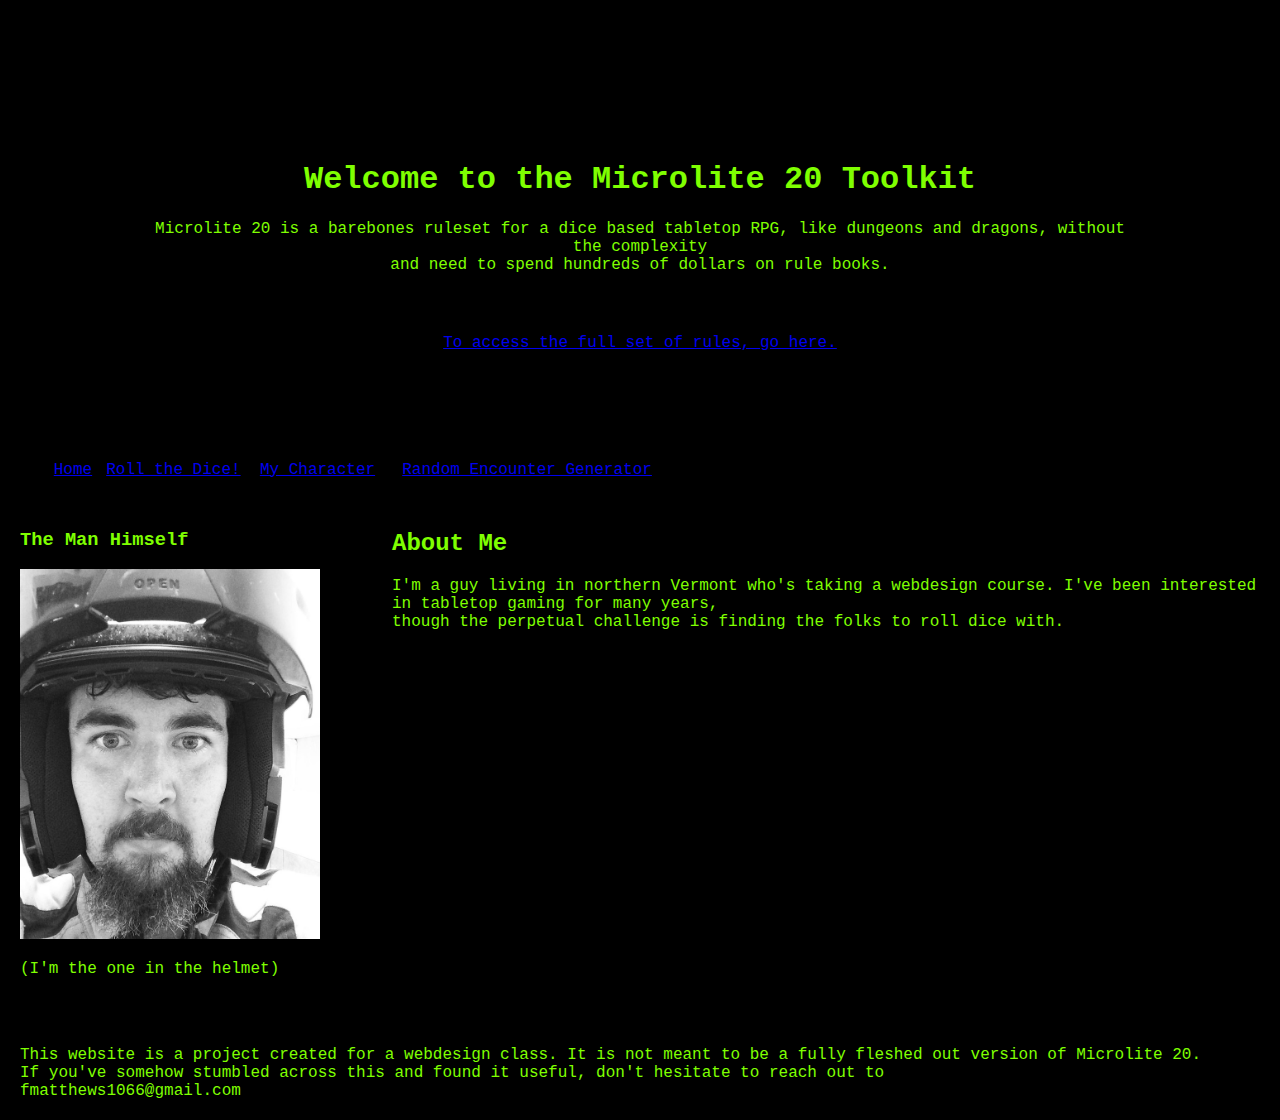
<file: index.html>
<!DOCTYPE html>
<html>
    <head>
        <meta charset="UTF-8">
        <meta name="homepage" content="Microlite 20 toolkit">
        <title>Microlite 20 toolkit: Home</title>
           <link rel="stylesheet" href="stylesheet.css">
        <!--Inline styling for elements-->
        <style>
            * {
                box-sizing: border-box;
            }

            
            table {
                text-align: center;
                border-spacing: 20px;
                justify-content: center;
                border-collapse: collapse;
            }
    


            .main {
                display: flex;
                
            }


            .sidebar {
                flex: 30%
                
            }


            .aboutme { 
                flex: 70%
            }


            .footer {
                padding: 20px;
                text-align: center;
                background: lightslategray;
            }

            @media screen and (max-width: 700px) { .main, .navigation { flex-direction: column; } }

        </style>
    </head>
    <body>
        <div class="header">
        <header class="header">
            <h1>Welcome to the Microlite 20 Toolkit</h1>
            Microlite 20 is a barebones ruleset for a dice based tabletop RPG, like dungeons and dragons, without the complexity <br>
            and need to spend hundreds of dollars on rule books.

        </header>

        <!--Link to the rules of the game-->
        <a href="https://donjon.bin.sh/m20/Microlite20.pdf">To access the full set of rules, go here.</a>
        <br>
        <br>
        </div>
        <!--Navigation bar allows navigation between pages-->
        <div class="navigation">
            <table style="width: 50%; margin: 30px;">
                <tr>
                    <td><a href="index.html">Home</a></td>
                    <td><a href="diceroller.html">Roll the Dice!</a></td>
                    <td><a href="Charactersheet.html">My Character</a></td>
                    <td><a href="randomencountergenerator.html">Random Encounter Generator</a></td>


                </tr>
            </table>

        <!--About the creator (me)-->
        </div>
        <div class="main">
            <div class="sidebar">
                <h3>The Man Himself</h3>
                <img src="helmetselfie.jpg" style="width: 300px; height: auto"; alt="The Author">
                <p>(I'm the one in the helmet)</p>
            </div>
            <div class="aboutme">
                <h2>About Me</h2>
                <p>I'm a guy living in northern Vermont who's taking a webdesign course. I've been interested in tabletop gaming for many years, <br>
                    though the perpetual challenge is finding the folks to roll dice with.
                </p>

            </div>
        </div>
        <br>
        <br>
 

       
        <!--Explanation for anyone who happens to stumble across this in the wild.-->
        <footer>
            <p>This website is a project created for a webdesign class. It is not meant to be a fully fleshed out version of Microlite 20.<br>
                If you've somehow stumbled across this and found it useful, don't hesitate to reach out to <br>
                fmatthews1066@gmail.com
            </p>
        </footer>
    </body>
</html>
</file>
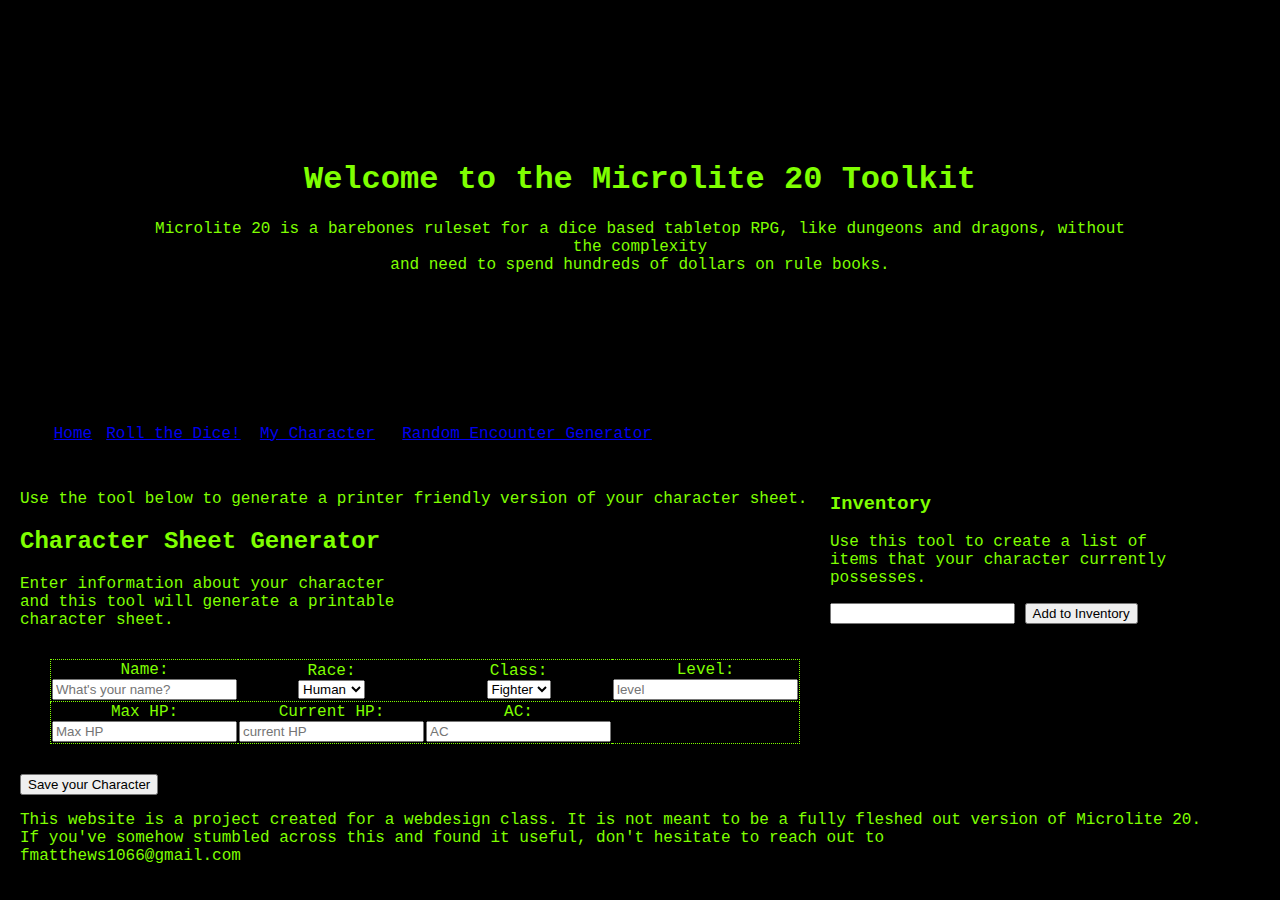
<file: Charactersheet.html>
<!DOCTYPE html>
<html>
    <head>
        <meta charset="UTF-8">
        <meta name="homepage" content="Microlite 20 toolkit">
        <title>Microlite 20 toolkit: Character Tools<Form:get></Form:get></title></title>
           <link rel="stylesheet" href="stylesheet.css">
        <!--Inline styling for elements-->
        <style>
            * {
                box-sizing: border-box;
            }

            
            table {
                text-align: center;
                border-spacing: 20px;
                justify-content: center;
                border-collapse: collapse;
            }
    


            .main {
                display: flex;
                
            }



            .footer {
                padding: 20px;
                text-align: center;
                background: lightslategray;
            }

            @media screen and (max-width: 700px) { .main, .navigation { flex-direction: column; } }

        </style>
    </head>
    <body>
        <div class="header">
        <header class="header">
            <h1>Welcome to the Microlite 20 Toolkit</h1>
            Microlite 20 is a barebones ruleset for a dice based tabletop RPG, like dungeons and dragons, without the complexity <br>
            and need to spend hundreds of dollars on rule books.

        </header>

        <!--Navigation bar allows navigation between pages-->
        </div>
        <nav>
        <div class="navigation">
            <table style="width: 50%; margin: 30px;">
                <tr>
                    <td><a href="index.html">Home</a></td>
                    <td><a href="diceroller.html">Roll the Dice!</a></td>
                    <td><a href="Charactersheet.html">My Character</a></td>
                    <td><a href="randomencountergenerator.html">Random Encounter Generator</a></td>


                </tr>
            </table>
        </div>
        </nav>
        
        <div class="main">
            <div>
                <p>Use the tool below to generate a printer friendly version of your character sheet.</p>

                <!--Form accepts character data and sends it to a new window to be printed out if needed-->
                <form id="characterSheet" name= "characterSheet" action="printablecharactersheet.html" method="get">
                    <table style="border: 1px; border-style: dotted; margin: 30px;">
                        <thead><h2>Character Sheet Generator</h2></thead>
                        <p>Enter information about your character <br>
                        and this tool will generate a printable <br>
                        character sheet.
                        </p>
                        <tr style="border: 1px; border-style: dotted; margin: 30px;">
                            <td style="margin: 30px;">
                                Name: <br>
                                <input type="text" id="characterName" name="characterName" placeholder="What's your name?" required><br>

                            </td>
                            <td style="margin: 30px;">
                                Race: <br>
                                <select name="race" required>
                                    <option value="human">Human</option>
                                    <option value="elf">Elf</option>
                                    <option value="dwarf">Dwarf</option>
                                    <option value="halfling">Halfling</option>

                            </td>
                            <td style="margin: 30px;">
                                Class: <br>
                                <select name="class" required>
                                    <option value="fighter">Fighter</option>
                                    <option value="mage">Mage</option>
                                    <option value="rogue">Rogue</option>
                                    <option value="cleric">Cleric</option>

                            </td>
                            <td style="margin: 30px;">
                                Level: <br>
                                <input type="text" id="level" name="level" placeholder="level" required><br>

                            </td>
                        </tr >
                        <tr style="border: 1px; border-style: dotted; margin: 30px;">
                            <td style="margin: 30px;">
                                Max HP: <br>
                                <input type="text" id="maxHP" name="maxHP" placeholder="Max HP" required><br>
                            </td>
                            <td style="margin: 30px;">
                                Current HP: <br>
                                <input type="text" id="currentHP" name="currentHP" placeholder="current HP" required><br>

                            </td>
                            <td style="margin: 30px;">
                                AC: <br>
                                <input type="text" id="AC" name="AC" placeholder="AC" required><br>

                            </td>
                        </tr>
                    </table>

                    <button type="submit" >Save your Character</button>
                </form>
            </div>
            <div>
                <!--Creates a list of items in inventory and stores them in an array-->
                <h3>Inventory</h3>
                <p>
                    Use this tool to create a list of <br>
                    items that your character currently <br>
                    possesses.
                </p>
                <input type="text" id="inventoryItem" name="inventoryItem">
                <button id="inventoryButton" onclick="addInventory()">Add to Inventory</button>
                <div><p id="inventoryList"></p></div>
            </div>
        </div>

    

        <script>
            //creates inventory array and adds items to that array based on input
            const inventory = [];

            const addItemButton = document.getElementById('inventoryButton');
            addItemButton.addEventListener('click', function(addInventory) {
        
            });
            function addInventory() {
                
                const inventory_Item = document.getElementById("inventoryItem").value;

                inventory.push(inventory_Item);

                console.log(inventory_Item)

                console.log(inventory)
                document.getElementById("inventoryList").textContent=inventory
            }

        </script>

       <!--Explanation for anyone who happens to stumble across this in the wild.-->
        
        <footer>
            <p>This website is a project created for a webdesign class. It is not meant to be a fully fleshed out version of Microlite 20.<br>
                If you've somehow stumbled across this and found it useful, don't hesitate to reach out to <br>
                fmatthews1066@gmail.com
            </p>
        </footer>
    </body>

</html>
</file>
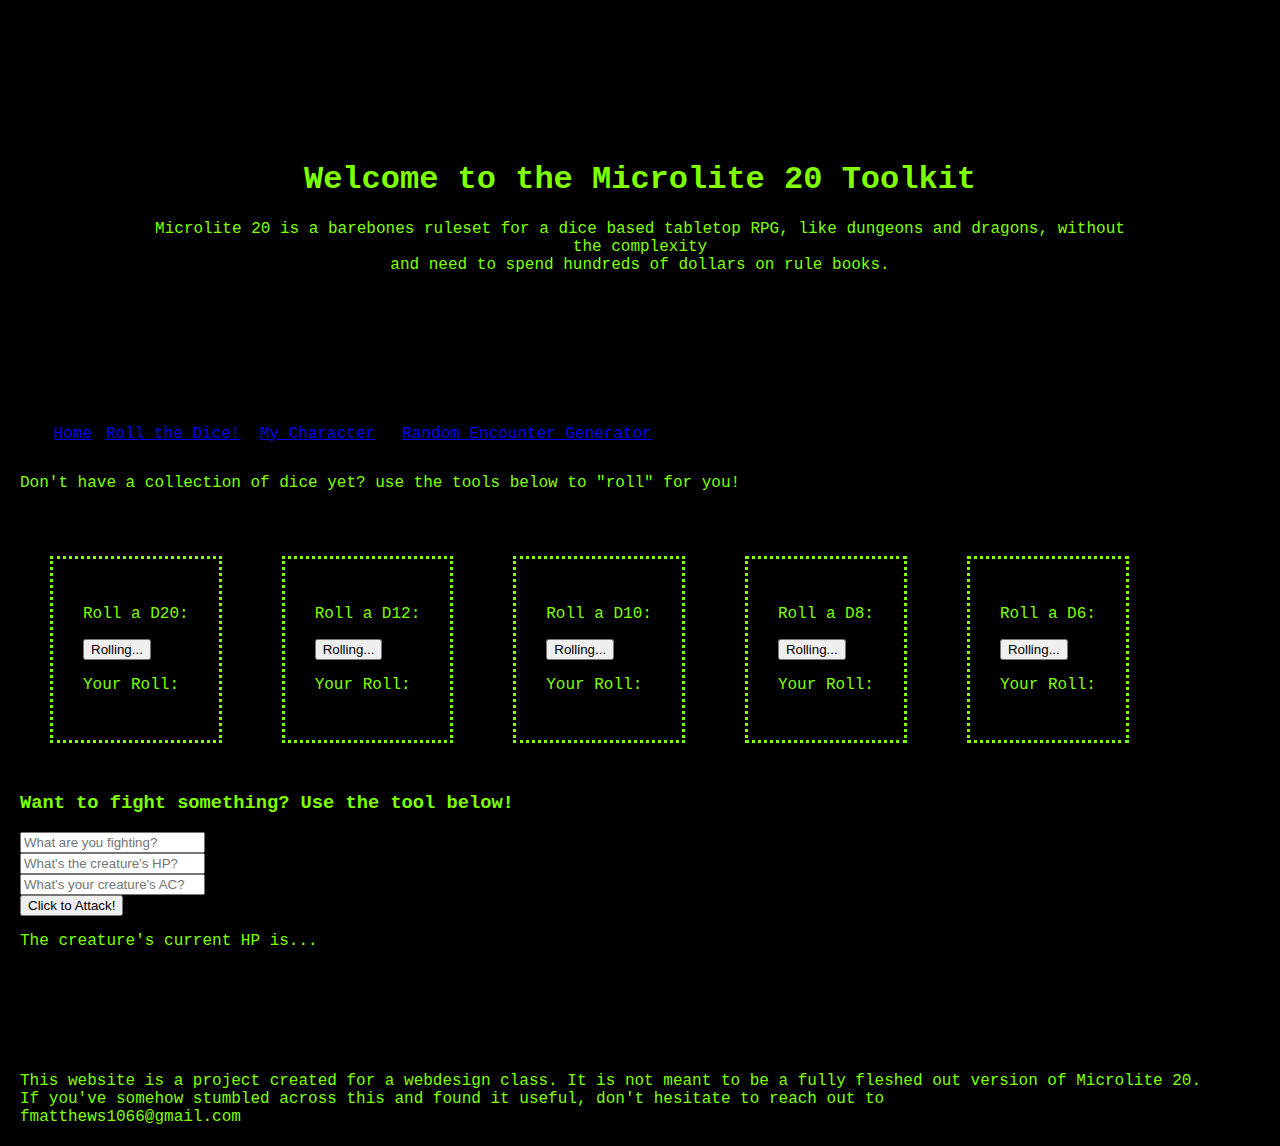
<file: diceroller.html>
<!DOCTYPE html>
<html>
    <head>
        <meta charset="UTF-8">
        <meta name="homepage" content="Microlite 20 toolkit">
        <title>Microlite 20 toolkit: Dice Roller</title>
           <link rel="stylesheet" href="stylesheet.css">
        <!--Inline styling for elements-->
        <style>
            * {
                box-sizing: border-box;
            }

            
            table {
                text-align: center;
                border-spacing: 20px;
                justify-content: center;
                border-collapse: collapse;
            }
    


            .main {
                display: flex;
                
            }

            .dice {
                border-style: dotted;
                margin: 30px;
                padding: 30px;
            }



            .footer {
                padding: 20px;
                text-align: center;
                background: lightslategray;
            }

            @media screen and (max-width: 900px) { .main, .navigation { flex-direction: column; } }

        </style>
    </head>
    <body>
        <div class="header">
        <header class="header">
            <h1>Welcome to the Microlite 20 Toolkit</h1>
            Microlite 20 is a barebones ruleset for a dice based tabletop RPG, like dungeons and dragons, without the complexity <br>
            and need to spend hundreds of dollars on rule books.

        </header>
        <!--Navigation bar allows navigation between pages-->
        </div>
        <div class="navigation">
            <table style="width: 50%; margin: 30px;">
                <tr>
                    <td><a href="index.html">Home</a></td>
                    <td><a href="diceroller.html">Roll the Dice!</a></td>
                    <td><a href="Charactersheet.html">My Character</a></td>
                    <td><a href="randomencountergenerator.html">Random Encounter Generator</a></td>


                </tr>
            </table>
        </div>


        <p>Don't have a collection of dice yet? use the tools below to "roll" for you!</p> <br>

        <!--Displays random die roll after clicking on a button-->
        <div class="main">
            <div class="dice">
                <p>Roll a D20:</p>
                <button onclick="rollD20()" >Rolling...</button>
                <p>Your Roll:</p>
                <p id="D20roll"></p>
            </div>

            <div class="dice">
                <p>Roll a D12:</p>
                <button onclick="rollD12()" >Rolling...</button>
                <p>Your Roll:</p>
                <p id="D12roll"></p>
            </div>

            <div class="dice">
                <p>Roll a D10:</p>
                <button onclick="rollD10()" >Rolling...</button>
                <p>Your Roll:</p>
                <p id="D10roll"></p>
            </div>

            <div class="dice">
                <p>Roll a D8:</p>
                <button onclick="rollD8()" >Rolling...</button>
                <p>Your Roll:</p>
                <p id="D8roll"></p>
            </div>

            <div class="dice">
                <p>Roll a D6:</p>
                <button onclick="rollD6()" >Rolling...</button>
                <p>Your Roll:</p>
                <p id="D6roll"></p>
            </div>

        </div>

        <!--Tool that allows for combat with a creature. Enter the data, and click fight to "fight" the creature
        Tool determines if an attack hits, what happens after the hit, and when the creature has been defeated.-->

        <h3>Want to fight something? Use the tool below!</h3>

        <input type="text" id="creature" name="creature" placeholder="What are you fighting?" ><br>
        <input type="number" id="creatureHP" name="creatureHP" placeholder="What's the creature's HP?" required><br>
        <input type="number" id="creatureAC" name="creatureAC" placeholder="What's your creature's AC?" required><br>

        <button onclick="fight()" >Click to Attack!</button>

        <p id="hitormiss"></p>
        <p>The creature's current HP is...</p>
        <p id = "currentHP"></p>

        <p id="victoryMessage"></p>
        <br>
        <br>
        <br>
        <br>
        <br>




       <script>
            let damage = 0  //sets initial creature damage
            
            // "fight" function colleccts data about the creature and performs dice rolls, determining the outcomes of those rolls
            // and provides feedback to the user.

            function fight (){
                let targetHP = document.getElementById("creatureHP").value;
                let targetAC = Number(document.getElementById("creatureAC").value);
                let creature = document.getElementById("creature").value;
                let roll_20 = Math.floor(Math.random() * (20))+1;
                
                console.log(targetAC);
                console.log(roll_20);

                console.log(targetAC<roll_20)
                let currentHP = targetHP
                

                if (targetAC<roll_20) {
                    document.getElementById("hitormiss").textContent = "Hit!";
                    let roll_6 = Math.floor(Math.random() * (6))+1;
                    damage = damage + roll_6
                    currentHP = targetHP - damage;
                    console.log(damage)
                    console.log(currentHP)
                    document.getElementById("currentHP").textContent = currentHP;

                    if (currentHP<=0){

                        document.getElementById("victoryMessage").textContent = "Victory is yours! " + creature +" has been defeated."

                    }

                }

                else {
                    document.getElementById("hitormiss").textContent = "Miss!";

                }

            }
        //rolls "dice" based on number of sides by generating a random number between 1 and the number if sides on the die.

            function rollD20(){
                let roll20 = Math.floor(Math.random() * (20))+1;
                document.getElementById("D20roll").textContent = roll20;
            }

            function rollD12(){
                let roll12 = Math.floor(Math.random() * (12))+1;
                document.getElementById("D12roll").innerHTML = roll12;
            }

            function rollD10(){
                let roll10 = Math.floor(Math.random() * (10))+1;
                document.getElementById("D10roll").innerHTML = roll10;
            }

                        function rollD8(){
                let roll8 = Math.floor(Math.random() * (8))+1;
                document.getElementById("D8roll").innerHTML = roll8;
            }

                        function rollD6(){
                let roll6 = Math.floor(Math.random() * (6))+1;
                document.getElementById("D6roll").innerHTML = roll6;
            }
       </script>
        
        <!--Explanation for anyone who happens to stumble across this in the wild.-->
        <footer>
            <p>This website is a project created for a webdesign class. It is not meant to be a fully fleshed out version of Microlite 20.<br>
                If you've somehow stumbled across this and found it useful, don't hesitate to reach out to <br>
                fmatthews1066@gmail.com
            </p>
        </footer>
    </body>

</html>
</file>
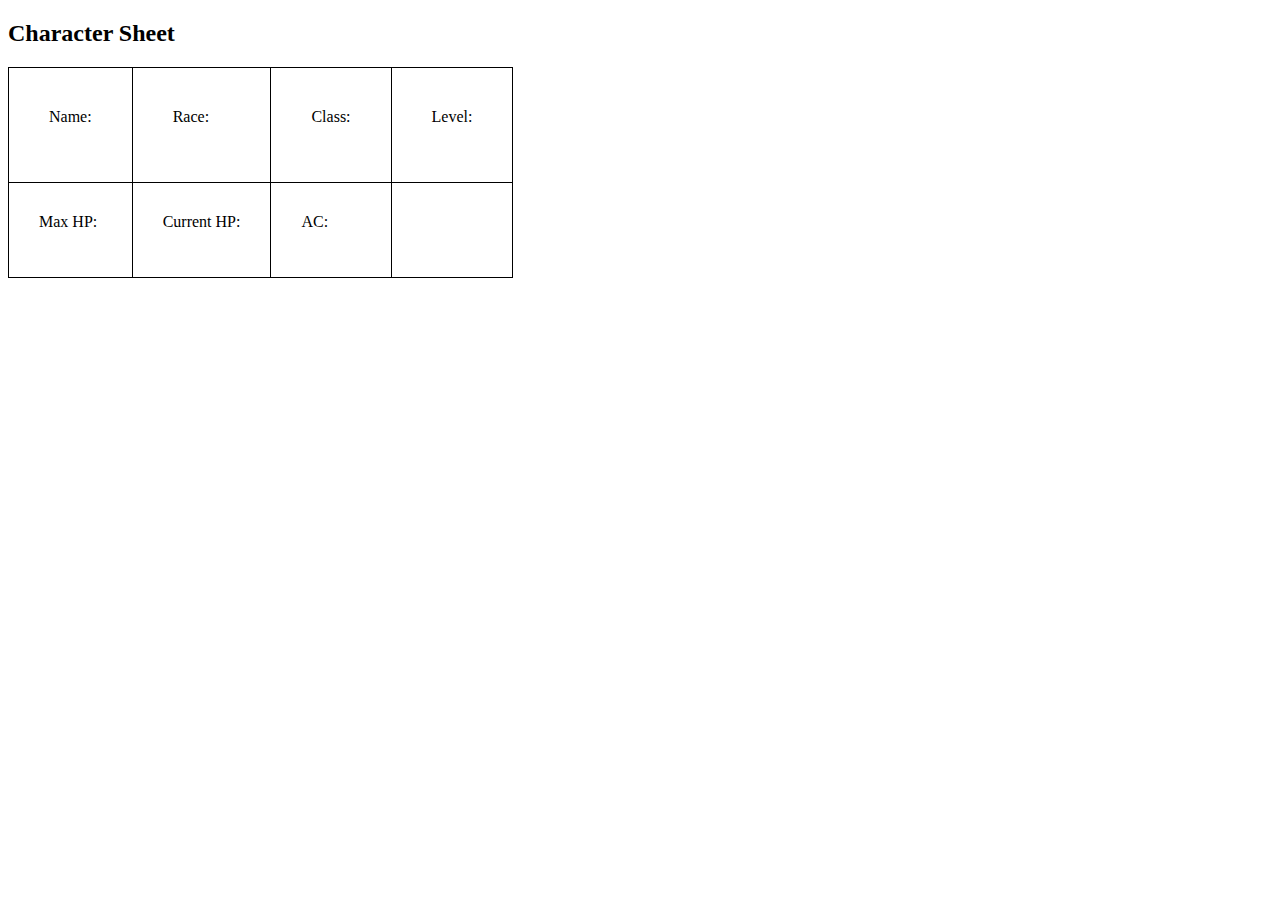
<file: printablecharactersheet.html>
<!DOCTYPE html>
<html>
<head>
    <title>Printable Character Sheet <Form:get></Form:get></title>
    <meta charset="UTF-8">
    <meta name="viewport" content="width=device-width, initial-scale=1.0">

</head>
<body>
    <table style="border: 1px; border-style: solid; border-collapse: collapse;">
    <thead><h2>Character Sheet</h2></thead>

                        <tr style="border: 1px; border-style: solid; margin: 30px;">
                            <td style=" border: 1px; border-style: solid; margin: 30px; padding: 40px;">
                                Name: <br>
                                <p id="characterName"></p>

                            </td>
                            <td style="border: 1px; border-style: solid; margin: 30px; padding: 40px;">
                                Race: <br>
                                <p id="race"></p>

                            </td>
                            <td style="border: 1px; border-style: solid; margin: 30px; padding: 40px;">
                                Class: <br>
                                <p id="class"></p>

                            </td>
                            <td style="border: 1px; border-style: solid; margin: 30px; padding: 40px;">
                                Level: <br>
                                <p id="level"></p>

                            </td>
                        </tr >
                        <tr style="border: 1px; border-style: dotted; margin: 30px;">
                            <td style="margin: 30px; padding: 30px;">
                                Max HP: <br>
                                <p id="maxHP"></p>
 
                            </td>
                            <td style="border: 1px; border-style: solid; margin: 30px; padding: 30px;">
                                Current HP: <br>
                                <p id="currentHP"></p>

                            </td>
                            <td style="border: 1px; border-style: solid; margin: 30px; padding: 30px;">
                                AC: <br>
                                <p id="AC"></p>


                            </td>
                        </tr>
                    </table>
                    
    <script>

        const urlParams = new URLSearchParams (window.location.search);
        const characterName = urlParams.get("characterName");
        document.getElementById("characterName").textContent = characterName;

        const race = urlParams.get("race");
        document.getElementById("race").textContent = race;

        const classType = urlParams.get("class");
        document.getElementById("class").textContent = classType;

        const level = urlParams.get("level");
        document.getElementById("level").textContent = level;

        const maxHP = urlParams.get("maxHP");
        document.getElementById("maxHP").textContent = maxHP;

        const currentHP = urlParams.get("currentHP");
        document.getElementById("currentHP").textContent = currentHP;

        const AC = urlParams.get("AC");
        document.getElementById("AC").textContent = AC;

        console.log(currentHP);
        console.log(maxHP);



    
    </script>
</body>
</html>
</file>
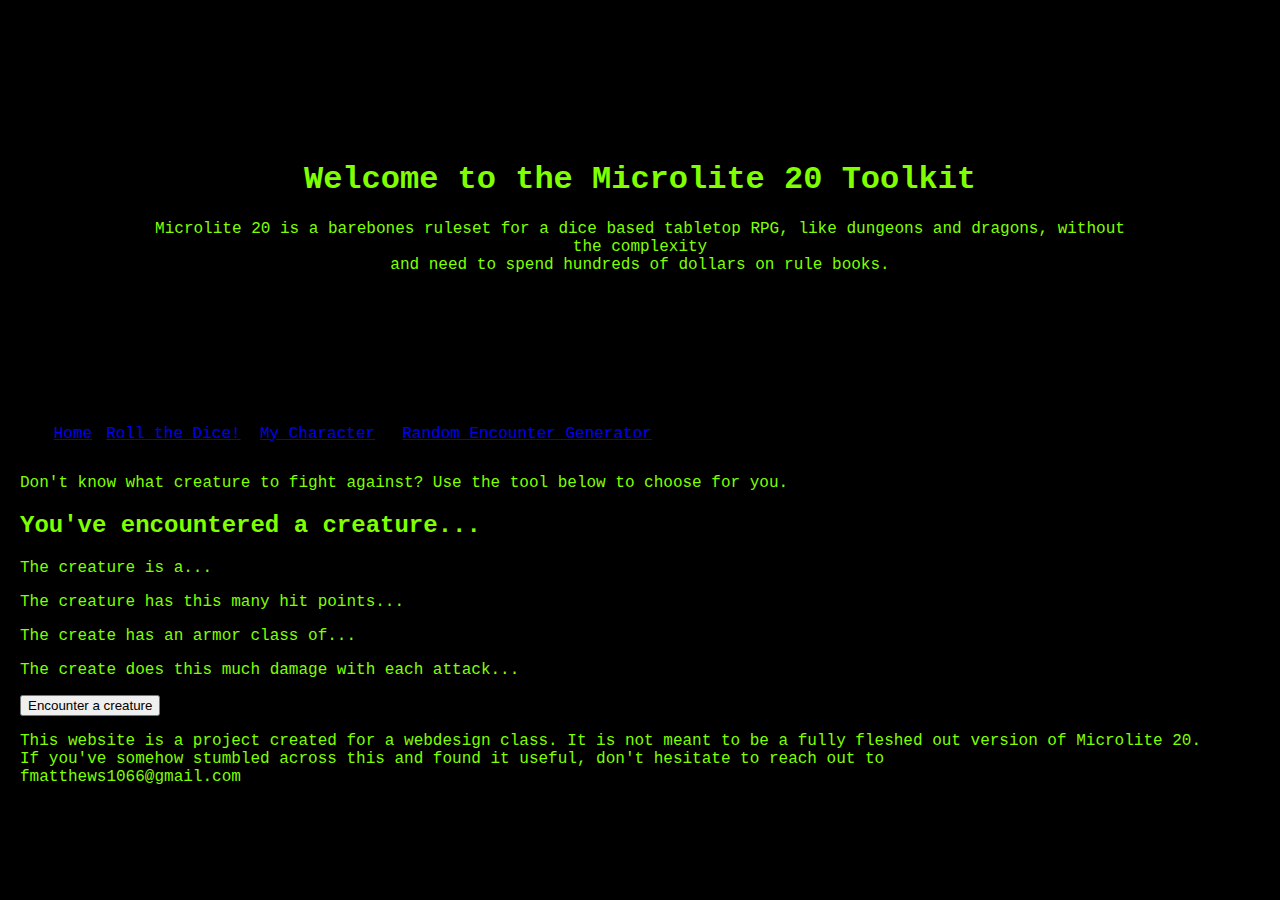
<file: randomencountergenerator.html>
<!DOCTYPE html>
<html>
    <head>
        <meta charset="UTF-8">
        <meta name="homepage" content="Microlite 20 toolkit">
        <title>Microlite 20 toolkit: Random Encounter Generator</title>
           <link rel="stylesheet" href="stylesheet.css">
        <!--Inline styling for elements-->
        <style>
            * {
                box-sizing: border-box;
            }

            
            table {
                text-align: center;
                border-spacing: 20px;
                justify-content: center;
                border-collapse: collapse;
            }
    


            .main {
                display: flex;
                
            }


            .sidebar {
                flex: 30%
                
            }


            .aboutme { 
                flex: 70%
            }


            .footer {
                padding: 20px;
                text-align: center;
                background: lightslategray;
            }

            .creaturedata{
                font-weight: bold;
            }

            @media screen and (max-width: 700px) { .main, .navigation { flex-direction: column; } }

        </style>
    </head>
    <body>
        <div class="header">
        <header class="header">
            <h1>Welcome to the Microlite 20 Toolkit</h1>
            Microlite 20 is a barebones ruleset for a dice based tabletop RPG, like dungeons and dragons, without the complexity <br>
            and need to spend hundreds of dollars on rule books.

        </header>
        </div>
        <div class="navigation">
            <table style="width: 50%; margin: 30px;">
                <tr>
                    <td><a href="index.html">Home</a></td>
                    <td><a href="diceroller.html">Roll the Dice!</a></td>
                    <td><a href="Charactersheet.html">My Character</a></td>
                    <td><a href="randomencountergenerator.html">Random Encounter Generator</a></td>


                </tr>
            </table>
            <p>Don't know what creature to fight against? Use the tool below to choose for you.</p>
        <h2>You've encountered a creature...</h2>

        <!--Displays random creature data when you hit the button-->
        <p>The creature is a...</p>
        <p id="Creaturename" class="creaturedata"></p>

        <p>The creature has this many hit points...</p>
        <p id="HP" class="creaturedata"></p>

        <p>The create has an armor class of...</p>
        <p id="AC" class="creaturedata"></p>

        <p>The create does this much damage with each attack...</p>
        <p id="Damage" class="creaturedata"></p>
        
        <button id="creatureGetter"> Encounter a creature</button>


        <script>
            //code for the creature getter button
            const Creaturename = document.getElementById('Creaturename');
            const HP = document.getElementById('HP');
            const creaturebutton = document.getElementById('creatureGetter');
            let creature = [];

            creaturebutton.addEventListener("click", function(event){
            getCreature();
            })

            function getCreature() {

    
  //Gets data from json file, creates an array, and displays creature data from the array.

            fetch('creatures.json')
                .then(res => res.json())
                .then(creature => {
                for (let i = 0; i < creature.length; i++) {
                console.log(creature[i]);  //used to test functionality
                }
                const randomIndex = Math.floor(Math.random() * creature.length);

                const Creaturename = document.getElementById("Creaturename");
                Creaturename.textContent = creature[randomIndex].Creaturename;

                const HP = document.getElementById("HP");
                HP.textContent = creature[randomIndex].HP;

                const AC = document.getElementById("AC");
                AC.textContent = creature[randomIndex].AC;

                const Damage = document.getElementById("Damage");
                Damage.textContent = creature[randomIndex].Damage;


                });
            }
    </script> 

       
        
        <footer>
            <p>This website is a project created for a webdesign class. It is not meant to be a fully fleshed out version of Microlite 20.<br>
                If you've somehow stumbled across this and found it useful, don't hesitate to reach out to <br>
                fmatthews1066@gmail.com
            </p>
        </footer>
    </body>

</html>
</file>
<file: stylesheet.css>
body {
        font-family: 'Courier New', Courier, monospace;
        margin: 20px;
        background-color: black;
        color: chartreuse;
         }

.header {
        padding: 60px;
        text-align: center;
        color: chartreuse;

            }
</file>
